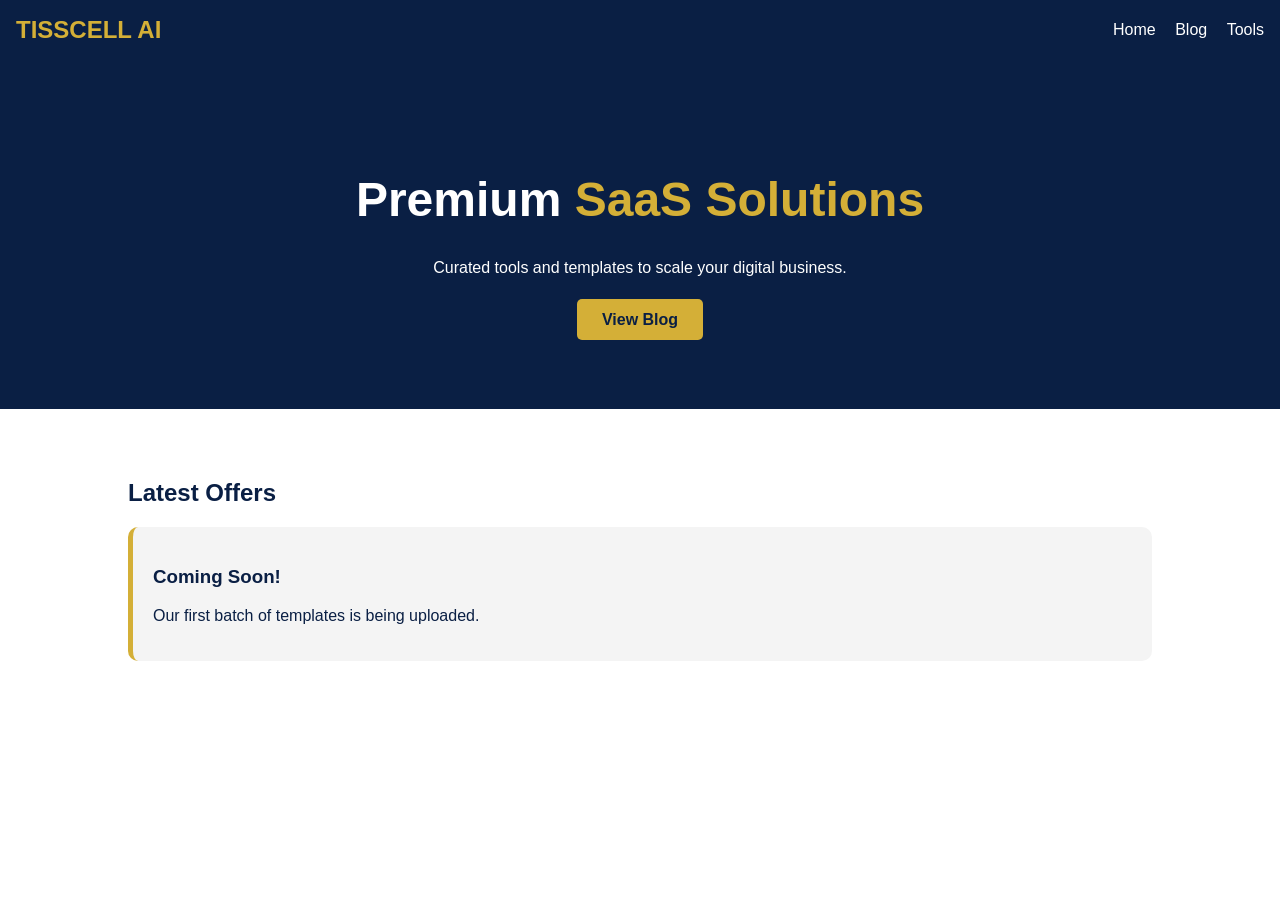
<file: index.html>
<!DOCTYPE html>
<html lang="en">
<head>
    <meta charset="UTF-8">
    <meta name="viewport" content="width=device-width, initial-scale=1.0">
    <title>Tisscell AI | Home</title>
    <link rel="stylesheet" href="styles.css">
</head>
<body>
    <nav style="background: #0A1F44; padding: 1rem; display: flex; justify-content: space-between; align-items: center; color: white;">
        <div style="color: #D4AF37; font-weight: bold; font-size: 1.5rem;">TISSCELL AI</div>
        <div>
            <a href="index.html" style="color: white; margin-left: 15px; text-decoration: none;">Home</a>
            <a href="blog.html" style="color: white; margin-left: 15px; text-decoration: none;">Blog</a>
            <a href="tools.html" style="color: white; margin-left: 15px; text-decoration: none;">Tools</a>
        </div>
    </nav>

    <header style="background: #0A1F44; color: white; padding: 80px 10%; text-align: center;">
        <h1 style="font-size: 3rem;">Premium <span style="color: #D4AF37;">SaaS Solutions</span></h1>
        <p>Curated tools and templates to scale your digital business.</p>
        <br>
        <a href="blog.html" style="background: #D4AF37; color: #0A1F44; padding: 12px 25px; text-decoration: none; font-weight: bold; border-radius: 5px;">View Blog</a>
    </header>

    <section style="padding: 50px 10%;">
        <h2>Latest Offers</h2>
        <div style="background: #f4f4f4; padding: 20px; border-radius: 10px; margin-top: 20px; border-left: 5px solid #D4AF37;">
            <h3>Coming Soon!</h3>
            <p>Our first batch of templates is being uploaded.</p>
        </div>
    </section>
</body>
</html>
</file>
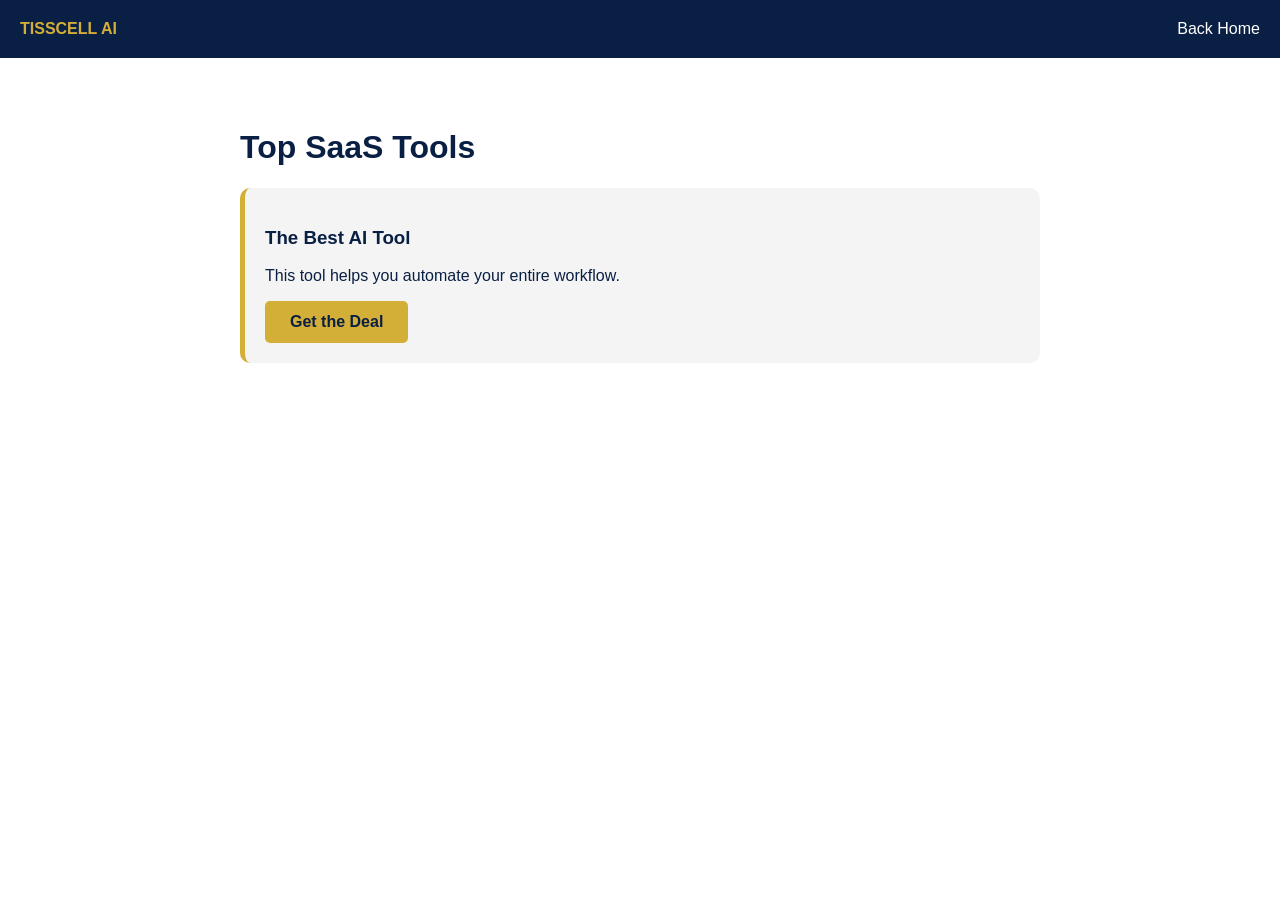
<file: tools.html>
<!DOCTYPE html>
<html lang="en">
<head>
    <meta charset="UTF-8">
    <title>Recommended Tools | Tisscell AI</title>
    <link rel="stylesheet" href="styles.css">
</head>
<body>
    <nav>
        <div style="color: var(--gold); font-weight: bold;">TISSCELL AI</div>
        <a href="index.html" style="color: white; text-decoration: none;">Back Home</a>
    </nav>

    <div style="padding: 50px 20px; max-width: 800px; margin: auto;">
        <h1>Top SaaS Tools</h1>
        
        <div class="card">
            <h3>The Best AI Tool</h3>
            <p>This tool helps you automate your entire workflow.</p>
            <a href="#" class="btn-gold">Get the Deal</a>
        </div>
    </div>
</body>
</html>
</file>
<file: styles.css>
:root {
    --navy: #0A1F44;
    --gold: #D4AF37;
    --white: #FFFFFF;
}

body { font-family: 'Segoe UI', sans-serif; margin: 0; color: var(--navy); }

nav { background: var(--navy); padding: 20px; display: flex; justify-content: space-between; color: white; }

.hero { background: var(--navy); color: white; padding: 80px 20px; text-align: center; }

.btn-gold { 
    background: var(--gold); 
    color: var(--navy); 
    padding: 12px 25px; 
    text-decoration: none; 
    font-weight: bold; 
    border-radius: 5px; 
    display: inline-block; 
}

.card { 
    background: #f4f4f4; 
    padding: 20px; 
    border-radius: 10px; 
    border-left: 5px solid var(--gold); 
    margin-top: 20px; 
}
</file>
